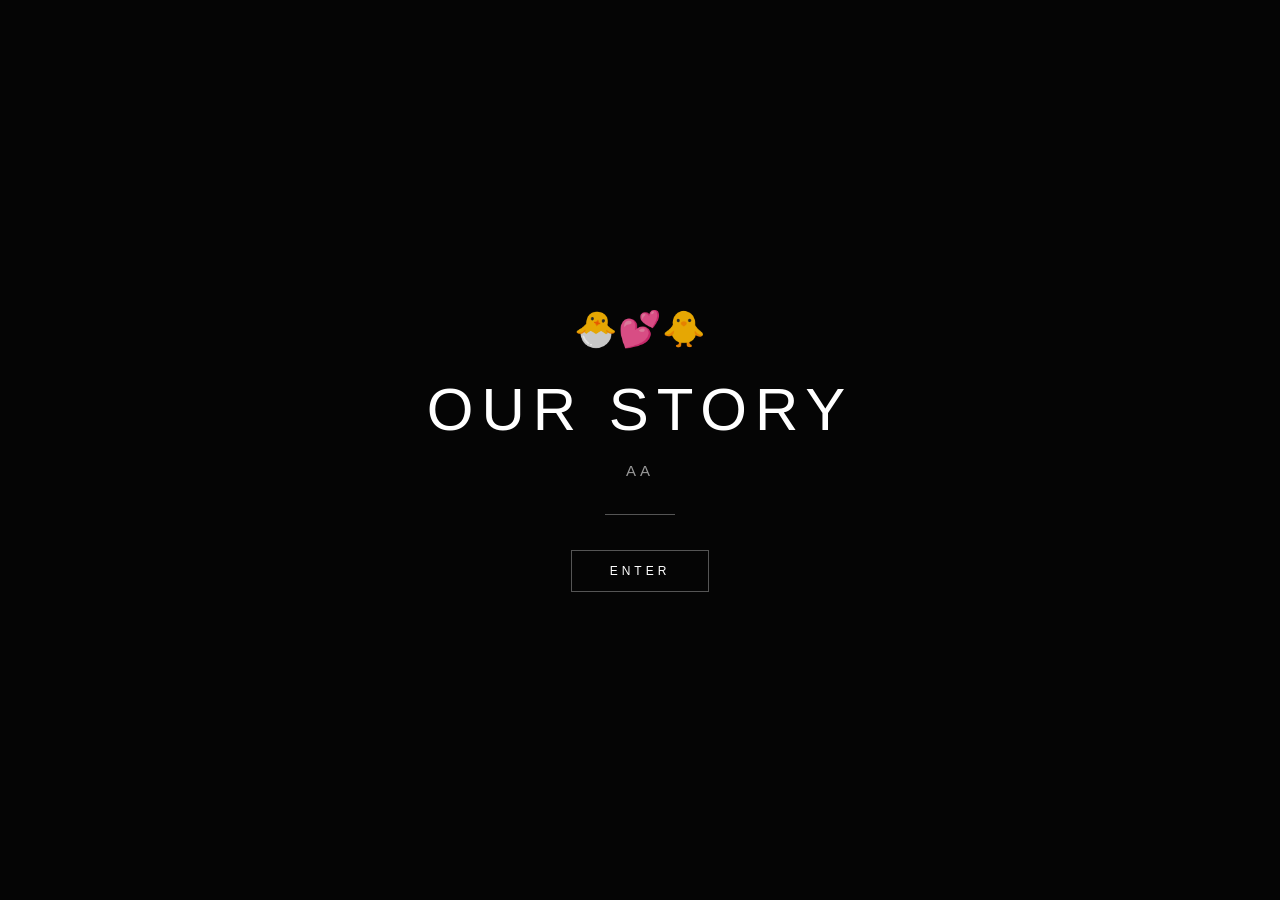
<file: index.html>
<!DOCTYPE html>
<html lang="fa" dir="rtl">
    <head>
        <meta charset="UTF-8">
        <meta name="viewport" content="width=device-width, initial-scale=1.0"></meta>
        <title>🐥💕🐣</title> 
        <link rel="stylesheet" href="style.css">
    </head>
    <body>
     <main class="intro">
        <div class="intro-content">
        <div class="symbol">🐥💕🐣</div>
        <h1>Our Story</h1>
        <P> AA </P>
        <div class="line"></div>
        <button onclick="window.location.href='story.html'">Enter</button>
        </div>
        </main>
    </body>    
</html>
</file>
<file: style.css>
* {
    margin: 0;
    padding: 0;
    box-sizing: border-box;
}
body {
    background-color: #050505;
    color: white;
    font-family: Arial, Helvetica, sans-serif;
    min-height: 100vh;
}
.intro {
    min-height: 100vh;
    display: flex;
    justify-content: center;
    align-items: center;
    text-align: center;
    padding: 20px;
}
.intro-content {
    display: flex;
    flex-direction: column;
    align-items: center;
}
.symbol {
    font-size: 35px;
    margin-bottom: 25px;
    opacity: 0.9;
}
.intro h1 {
    font-size: 60px;
    font-weight: 300;
    letter-spacing: 8px;
    text-transform: uppercase;
    margin-bottom: 18px;
}
.intro p {
    font-size: 15px;
    letter-spacing: 4px;
    color: #999;
}
.line {
    width: 70px;
    height: 1px;
    background: #555;
    margin: 35px 0;
}
.intro button {
    background: transparent;
    color: white;
    border: 1px solid #555;
    padding: 13px 38px;
    font-size: 12px;
    letter-spacing: 4px;
    text-transform: uppercase;
    cursor: pointer;
    transition: 0.3s;
}
.intro button:hover {
    background: white;
    color: black;
}
.story {
    width: 100%;
    overflow: hidden;
}
.story-hero {
    min-height: auto;
    display: flex;
    flex-direction: column;
    justify-content: center;
    align-items: center;
    text-align: center;
    padding: 25px 20px;
}
.story-video {
    display: block;
    width: 260px !important;
    height: 260px !important;
    max-width: 85vw !important;
    max-height: 85vw !important;
    object-fit: contain;
    margin: 20px auto;
    border-radius: 15px;
}
@media (max-width: 600px) {
    .story-video {
        width: 240px !important;
        height: 240px !important;
        max-width: 85vw !important;
        max-height: 85vw !important;
    }
}
.small title {
    font-size: 11px;
    letter-spacing: 6px;
    color: #777;
    margin-bottom: 35px;
    direction: ltr;
}
.story-text {
    max-width: 550px;
    color: #999;
    font-size: 16px;
    line-height: 2.2;
}
.ending {
    min-height: 50vh;
    display: flex;
    justify-content: center;
    align-items: center;
    text-align: center;
    color: #666;
    letter-spacing: 5px;
    font-size: 11px;
    direction: ltr;
}
</file>
